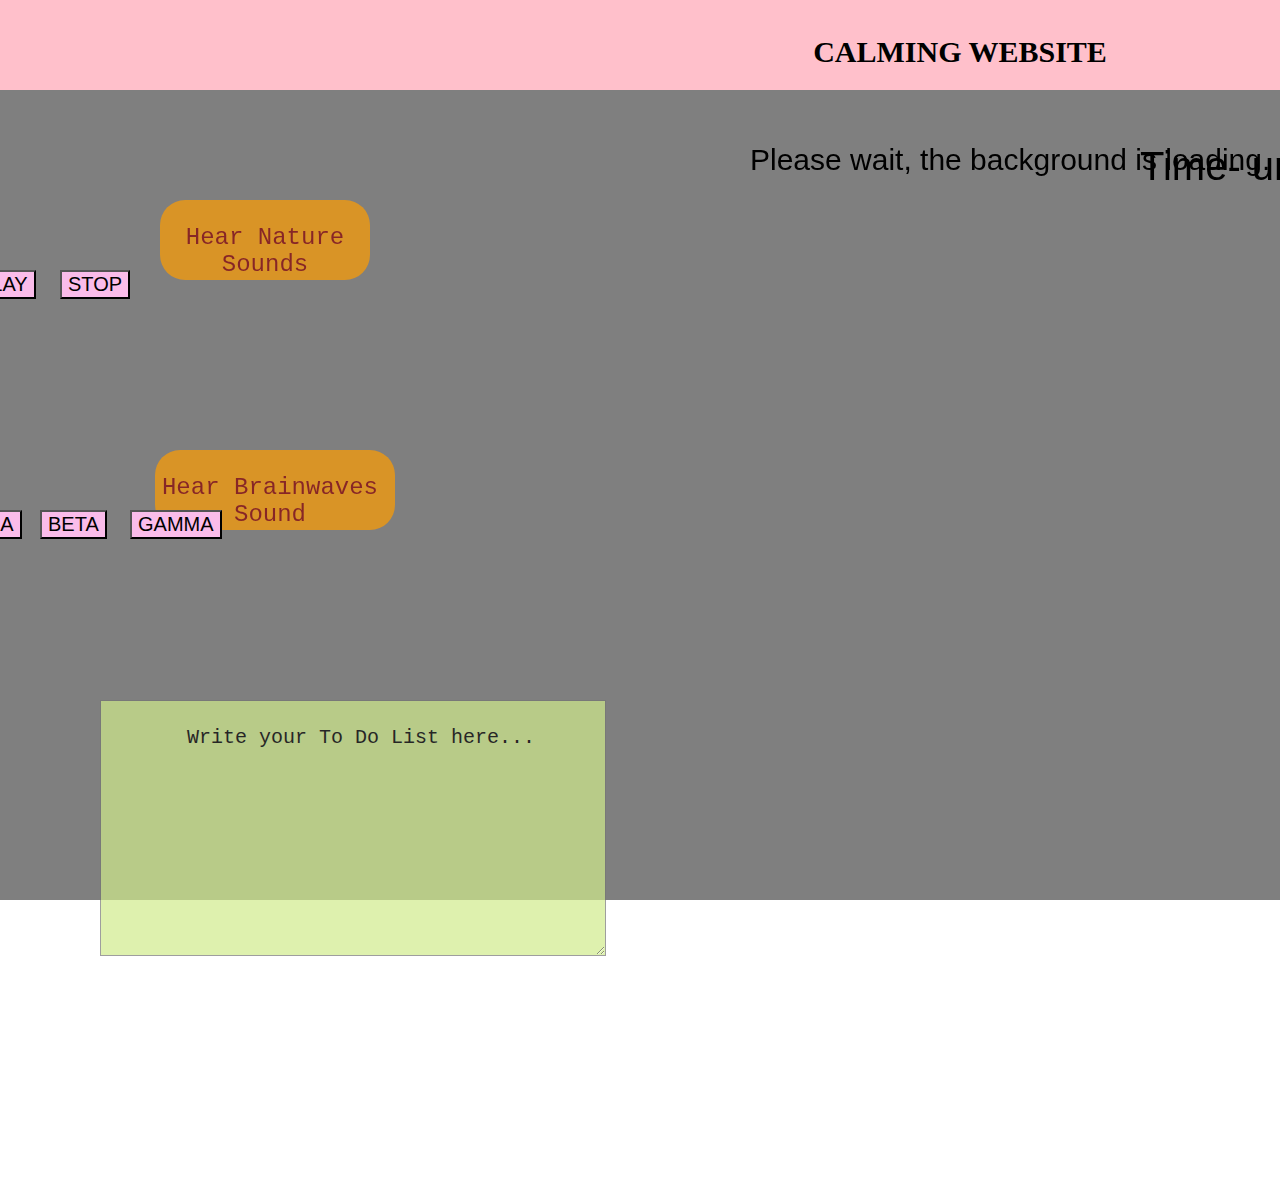
<file: index.html>
<!DOCTYPE html><html><head>

    <script src="p5Files/p5.js"></script>
    <script src="p5Files/p5.dom.min.js"></script>
    <script src="p5Files/p5.sound.min.js"></script>
    <script src="p5Files/p5.play.js"></script>
    <script src="buttons.js"></script>

    <link rel="stylesheet" type="text/css" href="style.css">
    <meta charset="utf-8">

  </head>
  
  <body>
      
    <script src="sketch.js"></script>
  

<!-- To add the heading -->

    <div class="heading">
        
        <h2> <center>CALMING WEBSITE</center></h2>
    
    </div>

    <div class="allItems">
<!-- To display the quote -->

    <div class="quote">

      <h3> Dream Big, Stay Positive, Work Hard, and Enjoy the Journey!  </h3>
    
   </div>

   <!-- To add an input box for the to-do list -->

   <div class="inputBox">
    
    <textarea rows="4" cols="40" name="list">
        
       Write your To Do List here... 

    </textarea>

    </div>


    <!-- To indicate that the button is for nature sounds -->

    <div class="natureSounds">

      <center>  <p> Hear Nature Sounds</p></center>
        
    </div>


    
     <!-- To indicate that the button is for brainwave sounds -->

    <div class="brainwavesSounds">
    
    </center> <p> Hear Brainwaves Sound</p></center>
    
  </div>
   
  <!-- Link to other webpage -->

  <div class="Newlink">

    <a href="Info_sounds.html"> Know More About Nature and Brainwave Sounds</a>

  </div>
</div>  

</body>
</html>
</file>
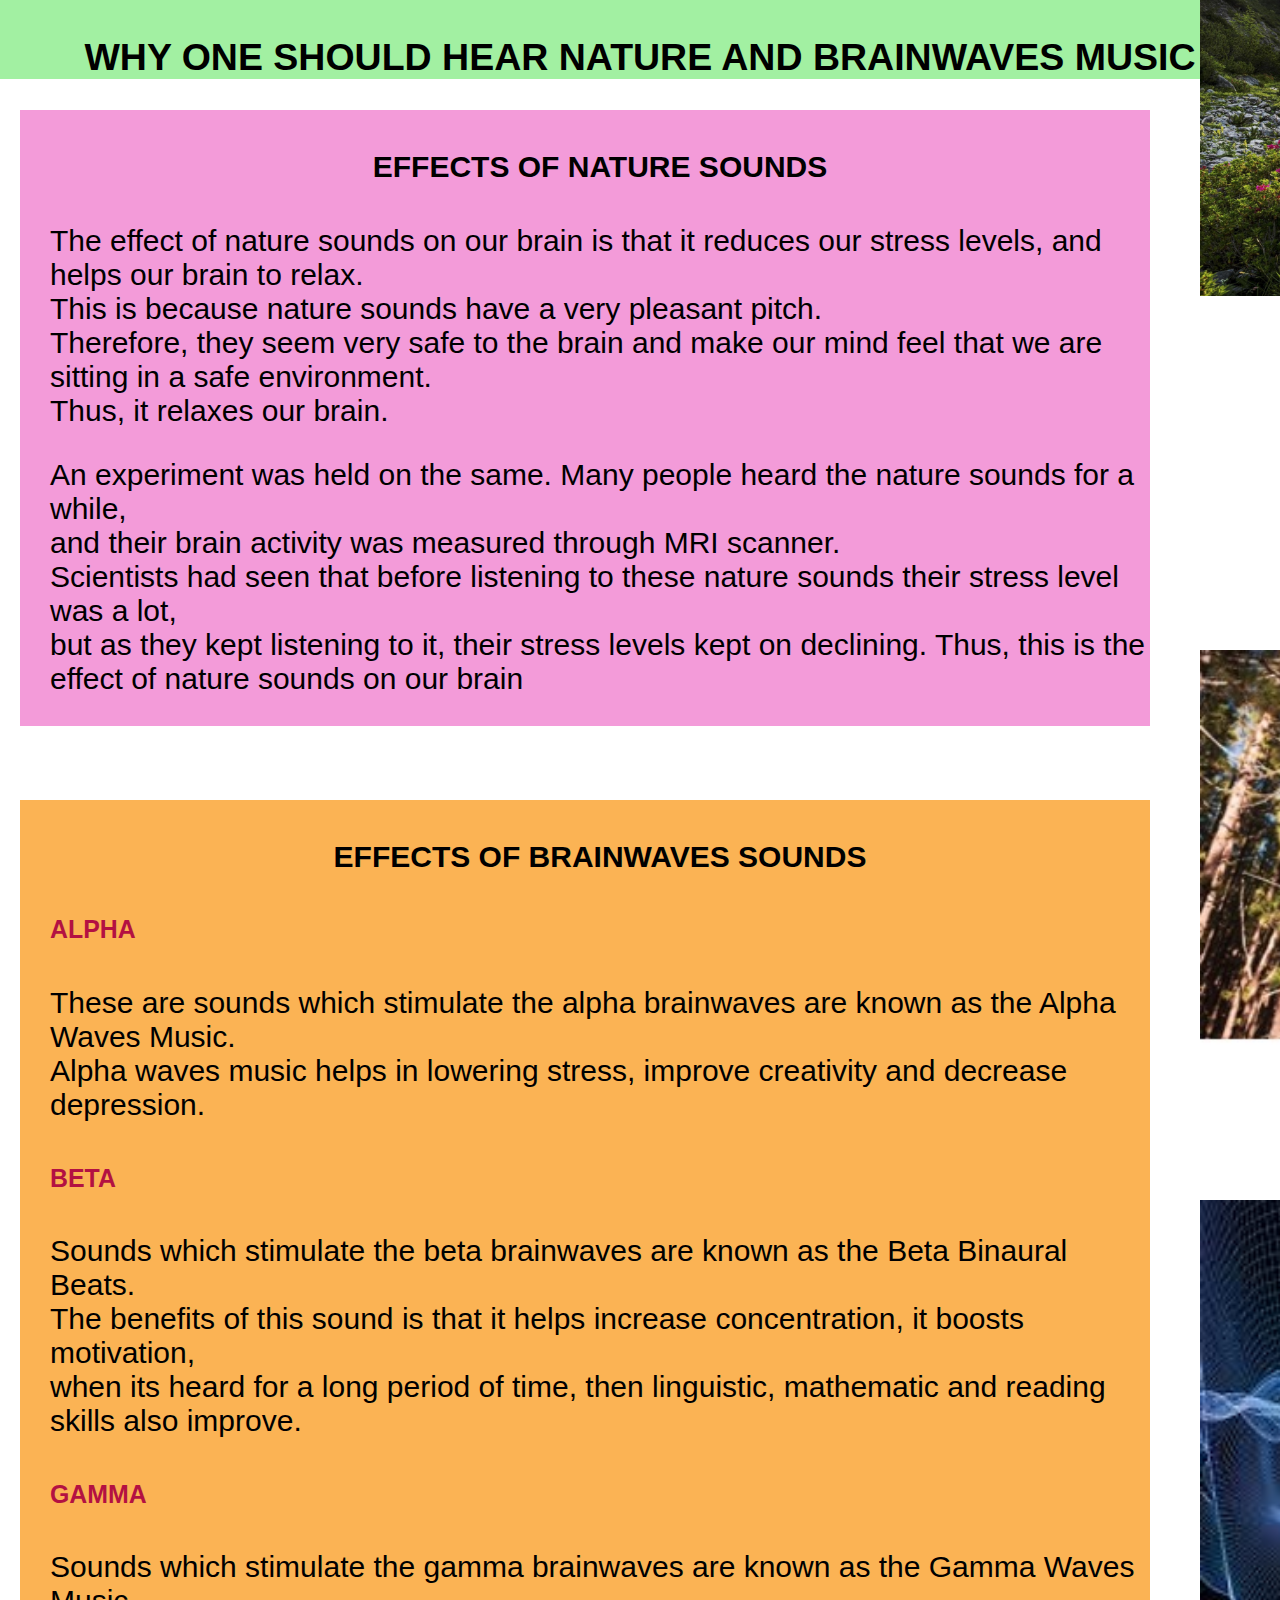
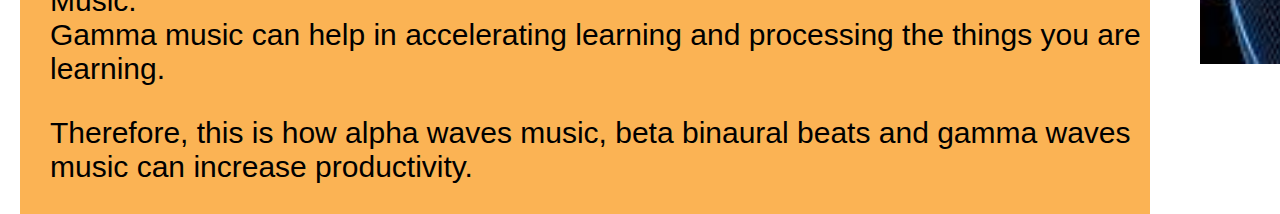
<file: Info_sounds.html>
<!DOCTYPE html>
<html>
    <head>
        <link rel="stylesheet" type="text/css" href="style.css">

    </head>

    <body>

        <!-- To add heading to the other webpage -->

    <div class="heading2">
       <center> <h2>WHY ONE SHOULD HEAR NATURE AND BRAINWAVES MUSIC</h2></center>
    
    </div>

    <!-- To add the secondary research -->

    <div class="research_natureSounds">

       <center> <h4>EFFECTS OF NATURE SOUNDS</h4></center>
        <p> The effect of nature sounds on our brain is that it reduces our stress levels, 
            and helps our brain to relax. <br/> 
            This is because nature sounds have a very pleasant pitch. <br/>
            Therefore, they seem very safe to the brain and make our mind feel that we are sitting in a safe environment. <br/>
            Thus, it relaxes our brain. <br/> 
        </p>
        
        <p>
 An experiment was held on the same. 
 Many people heard the nature sounds for a while, <br/>
 and their brain activity was measured through MRI scanner. <br/>
 Scientists had seen that before listening to these nature sounds their stress level was a lot, <br/>
 but as they kept listening to it, their stress levels kept on declining. 
 Thus, this is the effect of nature sounds on our brain</p>
    </div>

    <div class="research_brainwaves">

        <h4><center>EFFECTS OF BRAINWAVES SOUNDS</center></h4>

        <h5> ALPHA</h5>
        <p>These are sounds which stimulate the alpha brainwaves are known as the Alpha Waves Music. <br/>
            Alpha waves music helps in lowering stress, improve creativity and decrease depression.</p>
        

        <h5>BETA</h5>
        <p>Sounds which stimulate the beta brainwaves are known as the Beta Binaural Beats. <br/>
            The benefits of this sound is that it helps increase concentration, it boosts motivation, <br/>
            when its heard for a long period of time, then linguistic, mathematic and reading skills also improve.</p>

            <h5>GAMMA</h5>
            <p>Sounds which stimulate the gamma brainwaves are known as the Gamma Waves Music. <br/>
                Gamma music can help in accelerating learning and processing the things you are learning. </p>

            <p>Therefore, this is how alpha waves music, beta binaural beats and gamma waves music can increase productivity. </p>
    </div>

    <!-- To add images in the other webpage -->
    <div class="img1">
        <a href = "#"><img src="extraImages/natureIMg.jpeg" width="700"/></a>
    </div>

    <div class="img2">

        <a href = "#"><img src="extraImages/Brainwaves_img.jpeg" width="700"/></a>
    </div>
    
    <div class="img3">

        <a href= "#"><img src="extraImages/nature_pic.jpg" width="700"/></a>
    </div>

    
    </body>
</file>
<file: style.css>
body {
  margin: 0;
  padding: 0;
}

canvas {

  display:block;
}

.heading{

  background-color:pink;
  font-size: 20px;
  padding-top: 10px;
  position: absolute;
  width: 1920px;
  height: 80px;
  object-fit:fill;
  font-family:Georgia, 'Times New Roman', Times, serif;
}

.allItems{

  display: flex;
  justify-content: center;
  margin: 0px;
}

.quote{
 
  position: absolute;
  background-color: powderblue;
  left:1300px;
  top: 700px;
  font-size: 25px;
  opacity: 70%;
  padding-left: 20px;
  padding-right: 20px;
  width: 190px;
  font-family: -apple-system, BlinkMacSystemFont, 'Segoe UI', Roboto, Oxygen, Ubuntu, Cantarell, 'Open Sans', 'Helvetica Neue', sans-serif;
 
}

.inputBox{

  position: absolute;
  bottom: 0px;
  top: 700px;
  left: 100px;
  height: 0px;
  font-size: 100px;
  opacity: 70%;
  
}

textarea{

  font-size: 20px;
  width: 500px;
  height: 250px;
  background-color:rgb(209, 235, 140);
  }

  .natureSounds{

    position: absolute;
    left: 160px;
    top: 200px;
    height: 80px;
    border-radius: 25px;
    width: 210px;
    font-size: 24px;
    font-family:'Courier New', Courier, monospace;
    opacity: 70%;
    color:darkred;
    
    background-color:rgb(255, 157, 0);
  
  }
  
  .brainwavesSounds{
  
    position: absolute;
    top: 450px;
    left: 155px;
    height: 80px;
    background-color:rgb(255, 157, 0);
    border-radius: 25px;
    width: 230px;
    font-size: 24px;
    font-family:'Courier New', Courier, monospace;
    opacity: 70%;
    color:darkred;
    padding-right: 10px;
    
  }
  .brainwavesSounds p{

    text-align: center;
  }

  .Newlink{

    position:absolute;
    left: 1400px;
    top:1010px;
    font-size: 23px;
  }

  .heading2{

    background-color:rgb(162, 240, 162);
    font-size: 25px;
    font-family:'Franklin Gothic Medium', 'Arial Narrow', Arial, sans-serif;
    padding-top: 05px;
    
  }

  .research_natureSounds{

    font-size: 30px;
    position: absolute;
    background-color:rgb(243, 155, 217);
    width: 1100px;
    left: 20px;
    padding-left: 30px;
    font-family:-apple-system, BlinkMacSystemFont, 'Segoe UI', Roboto, Oxygen, Ubuntu, Cantarell, 'Open Sans', 'Helvetica Neue', sans-serif;
  }

.research_natureSounds h4{

  font-family:Arial, Helvetica, sans-serif
}

.research_brainwaves{

  position: absolute;
  font-size: 30px;
  background-color: rgb(251, 179, 84);
  width: 1100px;
  top: 800px;
  left: 20px;
  padding-left: 30px;
  font-family:-apple-system, BlinkMacSystemFont, 'Segoe UI', Roboto, Oxygen, Ubuntu, Cantarell, 'Open Sans', 'Helvetica Neue', sans-serif;
  margin-bottom: 1000px;

}

.research_brainwaves h4{

  font-family:Arial, Helvetica, sans-serif;
}

.research_brainwaves h5{

  color: rgb(179, 17, 66);
}
  .img1{
  
    position: absolute;
    left: 1200px;
    bottom: 600px;
  
  }
  
  .img2{
  
    position: absolute;
    left: 1200px;
    top: 1200px;
    height: 20px;
  }

  .img3{

    position: absolute;
    left: 1200px;
    top: 650px;
  }
</file>
